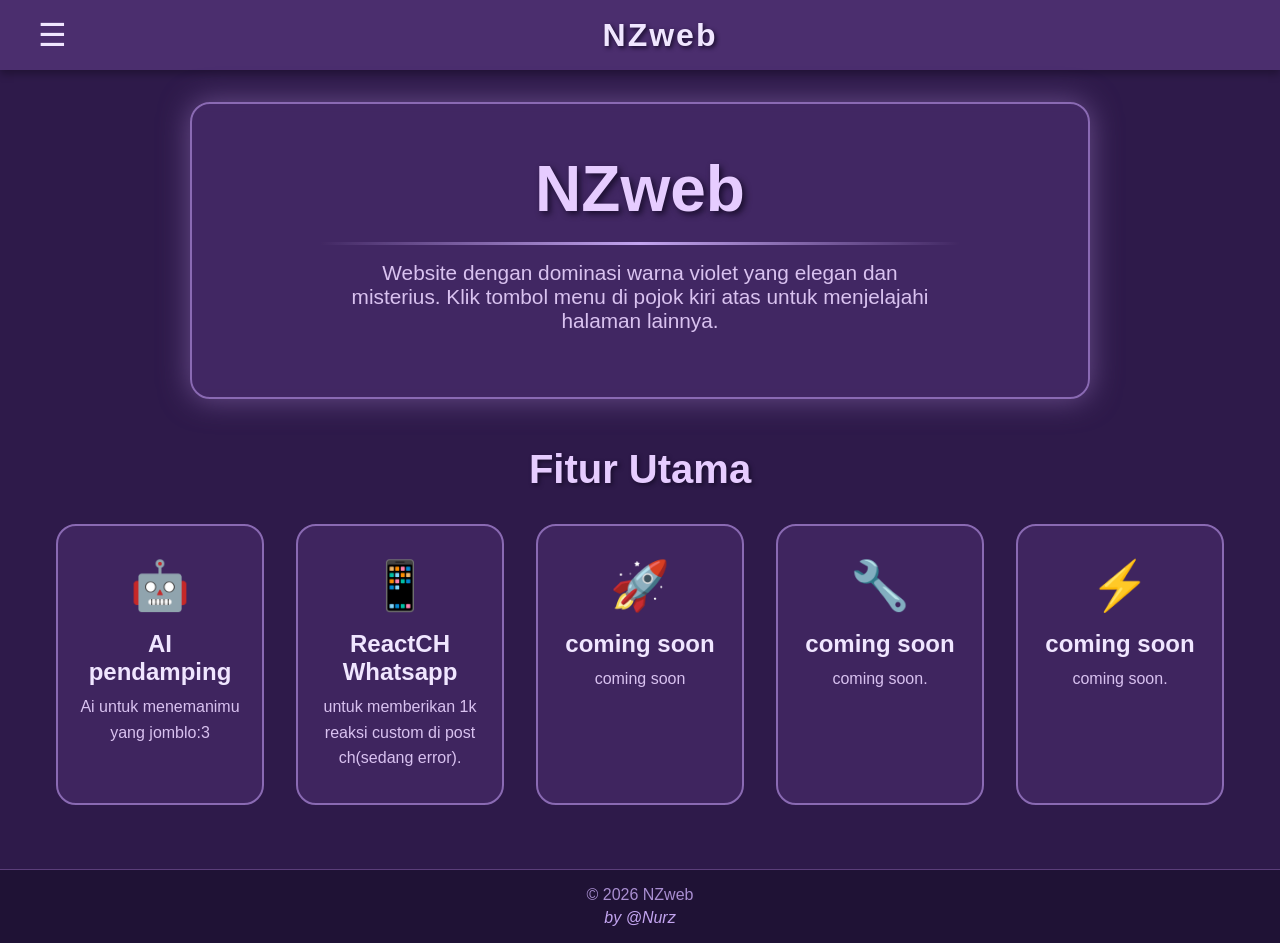
<file: main.html>
<!DOCTYPE html>
<html lang="id">
<head>
    <meta charset="UTF-8">
    <meta name="viewport" content="width=device-width, initial-scale=1.0">
    <title>NZweb - Violet</title>
    <style>
        * {
            margin: 0;
            padding: 0;
            box-sizing: border-box;
            font-family: 'Segoe UI', Tahoma, Geneva, Verdana, sans-serif;
        }

        body {
            background-color: #2e1a4a;
            color: #f0e6ff;
            min-height: 100vh;
            display: flex;
            flex-direction: column;
        }

        /* Header */
        header {
            background-color: #4b2e6e;
            padding: 1rem 2rem;
            display: flex;
            align-items: center;
            box-shadow: 0 4px 8px rgba(0,0,0,0.3);
        }

        .hamburger {
            font-size: 2rem;
            cursor: pointer;
            user-select: none;
            color: #f0e6ff;
            background: none;
            border: none;
            width: 40px;
            text-align: center;
            transition: transform 0.2s;
        }
        .hamburger:hover {
            transform: scale(1.1);
            color: #d9b3ff;
        }

        .site-title {
            flex: 1;
            text-align: center;
            font-size: 2rem;
            font-weight: bold;
            letter-spacing: 2px;
            color: #f0e6ff;
            text-shadow: 2px 2px 4px #1a0e2e;
        }

        /* Menu dropdown */
        .nav-menu {
            background-color: #3c2358;
            width: 100%;
            display: none;
            flex-direction: column;
            align-items: center;
            padding: 1rem 0;
            box-shadow: 0 4px 8px rgba(0,0,0,0.3);
            border-top: 1px solid #6b4f8c;
        }

        .nav-menu.show {
            display: flex;
        }

        .nav-menu a {
            background-color: #5b3e7a;
            color: #f0e6ff;
            text-decoration: none;
            font-size: 1.3rem;
            padding: 0.8rem 2rem;
            margin: 0.3rem 0;
            width: 200px;
            text-align: center;
            border-radius: 30px;
            border: 2px solid #8a6ab3;
            transition: all 0.3s ease;
            font-weight: 500;
        }

        .nav-menu a:hover {
            background-color: #7a5aa3;
            border-color: #c3a5f0;
            transform: scale(1.05);
            box-shadow: 0 0 10px #b38fdd;
        }

        /* Main content */
        main {
            flex: 1;
            padding: 2rem;
        }

        /* Hero section */
        .hero {
            background-color: rgba(75, 46, 110, 0.7);
            backdrop-filter: blur(4px);
            padding: 3rem;
            border-radius: 20px;
            border: 2px solid #8a6ab3;
            box-shadow: 0 0 30px #6b4f8c;
            max-width: 900px;
            margin: 0 auto 3rem auto;
            text-align: center;
        }

        .hero h1 {
            font-size: 4rem;
            margin-bottom: 0.5rem;
            color: #e6ccff;
            text-shadow: 3px 3px 6px #1a0e2e;
        }

        .divider {
            width: 80%;
            margin: 1rem auto;
            height: 3px;
            background: linear-gradient(90deg, transparent, #c3a5f0, transparent);
            border: none;
        }

        .hero .description {
            font-size: 1.3rem;
            color: #d9c2f0;
            max-width: 600px;
            margin: 1rem auto;
        }

        /* Features section */
        .features {
            max-width: 1200px;
            margin: 0 auto;
            text-align: center;
        }

        .features h2 {
            font-size: 2.5rem;
            margin-bottom: 2rem;
            color: #e6ccff;
            text-shadow: 2px 2px 4px #1a0e2e;
        }

        .feature-grid {
            display: grid;
            grid-template-columns: repeat(auto-fit, minmax(200px, 1fr));
            gap: 2rem;
            padding: 0 1rem;
        }

        .feature-card {
            display: block; /* Membuat link berperilaku seperti block */
            background-color: rgba(75, 46, 110, 0.6);
            backdrop-filter: blur(2px);
            border: 2px solid #8a6ab3;
            border-radius: 20px;
            padding: 2rem 1rem;
            transition: transform 0.3s, box-shadow 0.3s, background-color 0.3s;
            text-decoration: none;
            color: inherit;
            cursor: pointer;
        }

        .feature-card:hover {
            transform: translateY(-5px);
            box-shadow: 0 0 25px #b38fdd;
            background-color: rgba(95, 66, 130, 0.8);
        }

        .feature-icon {
            font-size: 3rem;
            margin-bottom: 1rem;
        }

        .feature-card h3 {
            font-size: 1.5rem;
            margin-bottom: 0.5rem;
            color: #f0e6ff;
        }

        .feature-card p {
            color: #d9c2f0;
            line-height: 1.6;
        }

        footer {
            background-color: #1f1235;
            text-align: center;
            padding: 1rem;
            font-size: 1rem;
            color: #a98ed1;
            border-top: 1px solid #5b3e7a;
            margin-top: 2rem;
        }

        .credit {
            font-style: italic;
            margin-top: 0.3rem;
            color: #c3a5f0;
        }

        /* Responsif */
        @media (max-width: 600px) {
            header {
                padding: 1rem;
            }
            .site-title {
                font-size: 1.5rem;
            }
            .hero h1 {
                font-size: 2.8rem;
            }
            .hero .description {
                font-size: 1.1rem;
            }
            .features h2 {
                font-size: 2rem;
            }
        }
    </style>
</head>
<body>
    <header>
        <button class="hamburger" id="hamburgerBtn" aria-label="Menu">☰</button>
        <div class="site-title">NZweb</div>
    </header>

    <!-- Menu 5 tombol -->
    <nav class="nav-menu" id="navMenu">
        <a href="#">Beranda</a>
        <a href="tentang.html">Tentang</a>
        <a href="tujuan.html">tujuan</a>
        <a href=""Fitur Utama""">fitur</a>
        <a href="#">Kontak</a>
    </nav>

    <main>
        <section class="hero">
            <h1>NZweb</h1>
            <hr class="divider">
            <p class="description">Website dengan dominasi warna violet yang elegan dan misterius. Klik tombol menu di pojok kiri atas untuk menjelajahi halaman lainnya.</p>
        </section>

        <section class="features">
            <h2>Fitur Utama</h2>
            <div class="feature-grid">
                <a href="ai.html" class="feature-card">
                    <div class="feature-icon">🤖</div>
                    <h3>AI pendamping</h3>
                    <p>Ai untuk menemanimu yang jomblo:3</p>
                </a>
                <a href="reactCH.html" class="feature-card">
                    <div class="feature-icon">📱</div>
                    <h3>ReactCH Whatsapp</h3>
                    <p>untuk memberikan 1k reaksi custom di post ch(sedang error).</p>
                </a>
                <a href="fitur-kecepatan.html" class="feature-card">
                    <div class="feature-icon">🚀</div>
                    <h3>coming soon</h3>
                    <p>coming soon</p>
                </a>
                <a href="fitur-kelola.html" class="feature-card">
                    <div class="feature-icon">🔧</div>
                    <h3>coming soon</h3>
                    <p>coming soon.</p>
                </a>
                <a href="fitur-interaktif.html" class="feature-card">
                    <div class="feature-icon">⚡</div>
                    <h3>coming soon</h3>
                    <p>coming soon.</p>
                </a>
            </div>
        </section>
    </main>

    <footer>
        <div>&copy; 2026 NZweb</div>
        <div class="credit">by @Nurz</div>
    </footer>

    <script>
        const hamburger = document.getElementById('hamburgerBtn');
        const navMenu = document.getElementById('navMenu');

        hamburger.addEventListener('click', function() {
            navMenu.classList.toggle('show');
        });

        // Tutup menu saat klik di luar
        document.addEventListener('click', function(event) {
            if (!hamburger.contains(event.target) && !navMenu.contains(event.target)) {
                navMenu.classList.remove('show');
            }
        });
    </script>
</body>
</html>
</file>
